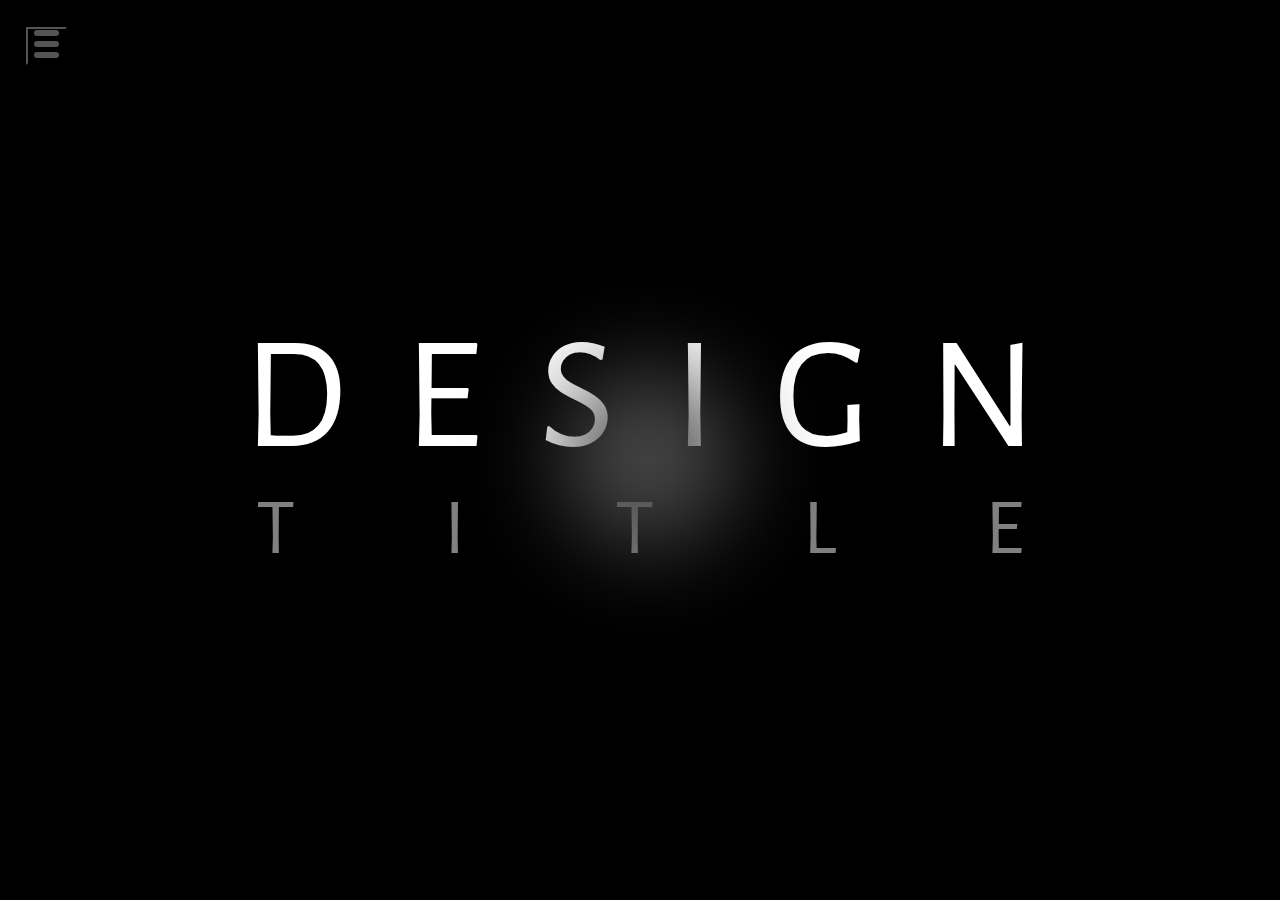
<file: pop-up/index.html>
<!DOCTYPE html>
<html lang="en">
<head>
   <meta charset="UTF-8">
   <meta http-equiv="X-UA-Compatible" content="IE=edge">
   <meta name="viewport" content="width=device-width, initial-scale=1.0">
   <link rel="stylesheet" href="./main.css">
   <link rel="preconnect" href="https://fonts.googleapis.com">
<link rel="preconnect" href="https://fonts.gstatic.com" crossorigin>
<link href="https://fonts.googleapis.com/css2?family=Alegreya+Sans+SC:wght@100&display=swap" rel="stylesheet">
   <title>Pop-up</title>
</head>
<body>
   <div class="container">
      <div class="inscriprion">
         <div class="inscription-content">
            <span class="glow"></span>
            <div class="inscriprion-title">
               <div class="design">D</div>
               <div class="design">E</div>
               <div class="design">S</div>
               <div class="design">I</div>
               <div class="design">G</div>
               <div class="design">N</div>
            </div>
            <div class="inscription-subtitle">
               <div class="title">T</div>
               <div class="title">I</div>
               <div class="title">T</div>
               <div class="title">L</div>
               <div class="title">E</div>
            </div>
         </div>
      </div>
      <div class="dropdown">
         <button class="burger">
            <div class="burger-line"></div>
            <div class="burger-line"></div>
            <div class="burger-line"></div>
         </button>
         <div class="dropdown-menu">
            <a href="./index.html" class="menu-content">home</a>
            <a href="./login.html" class="menu-content">login</a>
            <a href="./content.html" class="menu-content">content</a>
         </div>
      </div>
   </div>
</body>
<script src="./app.js"></script>
</html>
</file>
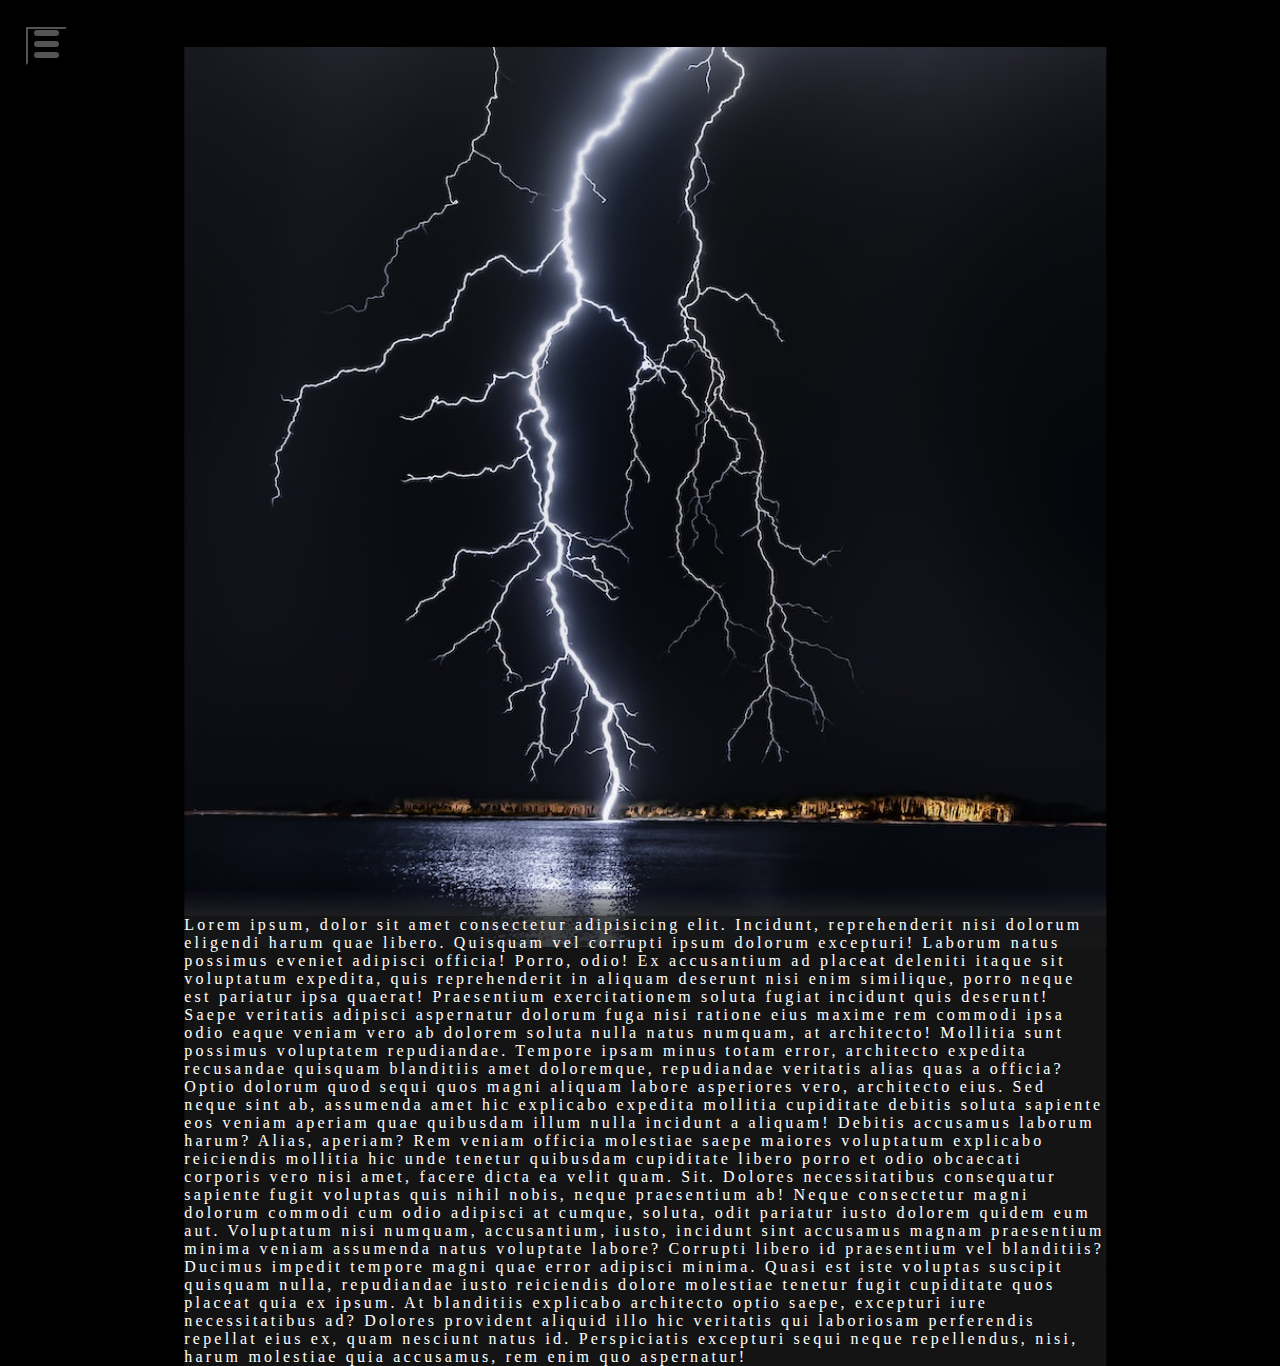
<file: pop-up/content.html>
<!DOCTYPE html>
<html lang="en">
<head>
   <meta charset="UTF-8">
   <meta http-equiv="X-UA-Compatible" content="IE=edge">
   <meta name="viewport" content="width=device-width, initial-scale=1.0">
   <link rel="stylesheet" href="./content.css">
   <link href="https://fonts.googleapis.com/css2?family=Alegreya+Sans+SC:wght@100&display=swap" rel="stylesheet">
   <title>Content</title>
</head>
<body>
   <div class="content">
      <div class="img__item"></div>
      <div class="text">
         Lorem ipsum, dolor sit amet consectetur adipisicing elit. Incidunt, reprehenderit nisi dolorum eligendi harum quae libero. Quisquam vel corrupti ipsum dolorum excepturi! Laborum natus possimus eveniet adipisci officia! Porro, odio!
         Ex accusantium ad placeat deleniti itaque sit voluptatum expedita, quis reprehenderit in aliquam deserunt nisi enim similique, porro neque est pariatur ipsa quaerat! Praesentium exercitationem soluta fugiat incidunt quis deserunt!
         Saepe veritatis adipisci aspernatur dolorum fuga nisi ratione eius maxime rem commodi ipsa odio eaque veniam vero ab dolorem soluta nulla natus numquam, at architecto! Mollitia sunt possimus voluptatem repudiandae.
         Tempore ipsam minus totam error, architecto expedita recusandae quisquam blanditiis amet doloremque, repudiandae veritatis alias quas a officia? Optio dolorum quod sequi quos magni aliquam labore asperiores vero, architecto eius.
         Sed neque sint ab, assumenda amet hic explicabo expedita mollitia cupiditate debitis soluta sapiente eos veniam aperiam quae quibusdam illum nulla incidunt a aliquam! Debitis accusamus laborum harum? Alias, aperiam?
         Rem veniam officia molestiae saepe maiores voluptatum explicabo reiciendis mollitia hic unde tenetur quibusdam cupiditate libero porro et odio obcaecati corporis vero nisi amet, facere dicta ea velit quam. Sit.
         Dolores necessitatibus consequatur sapiente fugit voluptas quis nihil nobis, neque praesentium ab! Neque consectetur magni dolorum commodi cum odio adipisci at cumque, soluta, odit pariatur iusto dolorem quidem eum aut.
         Voluptatum nisi numquam, accusantium, iusto, incidunt sint accusamus magnam praesentium minima veniam assumenda natus voluptate labore? Corrupti libero id praesentium vel blanditiis? Ducimus impedit tempore magni quae error adipisci minima.
         Quasi est iste voluptas suscipit quisquam nulla, repudiandae iusto reiciendis dolore molestiae tenetur fugit cupiditate quos placeat quia ex ipsum. At blanditiis explicabo architecto optio saepe, excepturi iure necessitatibus ad?
         Dolores provident aliquid illo hic veritatis qui laboriosam perferendis repellat eius ex, quam nesciunt natus id. Perspiciatis excepturi sequi neque repellendus, nisi, harum molestiae quia accusamus, rem enim quo aspernatur!
      </div>
   </div>
   <div class="container">
      <div class="dropdown">
         <button class="burger">
            <div class="burger-line"></div>
            <div class="burger-line"></div>
            <div class="burger-line"></div>
         </button>
         <div class="dropdown-menu">
            <a href="./index.html" class="menu-content">home</a>
            <a href="./login.html" class="menu-content">login</a>
            <a href="./content.html" class="menu-content">content</a>
         </div>
      </div>
   </div>
</body>
<script src="./app.js"></script>
</html>
</file>
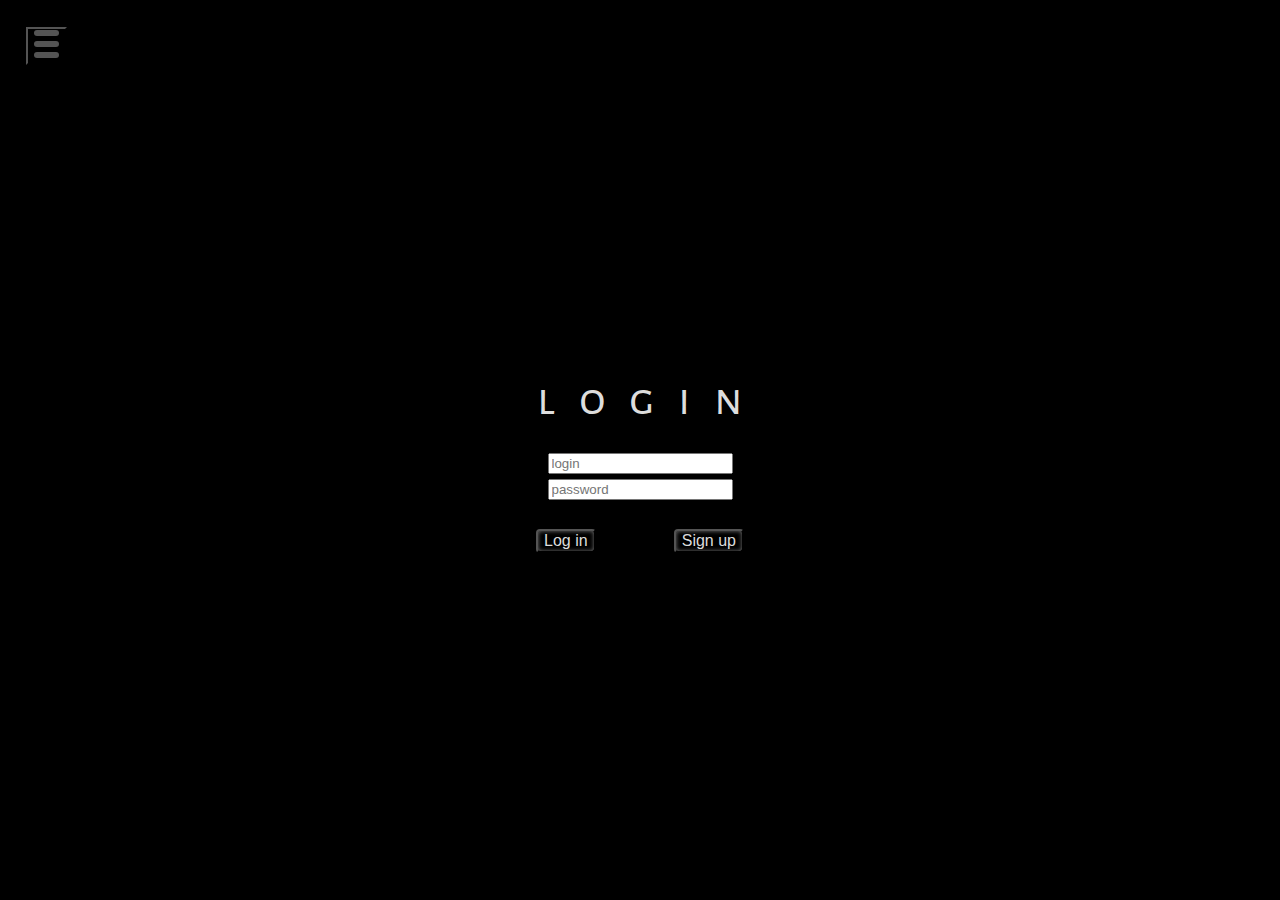
<file: pop-up/login.html>
<!DOCTYPE html>
<html lang="en">
<head>
   <meta charset="UTF-8">
   <meta http-equiv="X-UA-Compatible" content="IE=edge">
   <meta name="viewport" content="width=device-width, initial-scale=1.0">
   <link rel="stylesheet" href="./login.css">
   <link href="https://fonts.googleapis.com/css2?family=Alegreya+Sans+SC:wght@100&display=swap" rel="stylesheet">
   <title>Login</title>
</head>
<body>
   <div class="container">
      <div class="login-form">
         <div class="title">
            <div class="login">l</div>
            <div class="login">o</div>
            <div class="login">g</div>
            <div class="login">i</div>
            <div class="login">n</div>
         </div>
         <div class="inputs">
            <input class="input login-input" type="text" placeholder="login">
         <input class="input password-input" type="text" placeholder="password">
         </div>
         <div class="actions">
            <button class="button login-button">Log in</button>
            <button class="button signup-button">Sign up</button>
         </div>
      </div>
      <div class="dropdown">
         <button class="burger">
            <div class="burger-line"></div>
            <div class="burger-line"></div>
            <div class="burger-line"></div>
         </button>
         <div class="dropdown-menu">
            <a href="./index.html" class="menu-content">home</a>
            <a href="./login.html" class="menu-content">login</a>
            <a href="./content.html" class="menu-content">content</a>
         </div>
      </div>
   </div>
</body>
<script src="./app.js"></script>
</html>
</file>
<file: pop-up/main.css>
*{
   margin: 0;
   box-sizing: border-box;
}

body{
   background-color: #000;
   --menu-text-color: rgb(221, 221, 221);
}

.container{
   position: relative;
   display: flex;
   width: 100%;
   height: 100%;
}

.inscriprion{
   display: flex;
   align-items: center;
   justify-content: center;
   height: 100vh;
   width: 100vw;
}

.inscription-content{
   position: relative;
   font-family: 'Alegreya Sans SC', sans-serif;
   display: flex;
   flex-direction: column;
   justify-content: top;
   width: 60vw;
   height: 30vh;
   user-select: none;
}
.glow{
   position: absolute;
   top: 50%;
   left: 50%;
   height: 1em;
   width: 1em;
   border-radius: 50%;
   background-color: #3f3f3f;
   box-shadow: 0 0 6em 5em #4a4a4a;
}
.inscriprion-title{
   display: flex;
   width: 100%;
   justify-content: space-between;
   color: #fff;
   font-size: 10em;
}
.design{
   margin: -1vw;
}
.inscription-subtitle{
   display: flex;
   width: 100%;
   justify-content: space-between;
   color: gray;
   font-size: 5em;
}

.dropdown{
   position: absolute;
   top: 3%;
   left: 2%;
}

.burger{
   position: relative;
   background-color: transparent;
   cursor: pointer;
}

.burger-line{
   content: '';
   height: .7vh;
   width: 2vw;
   border-radius: 50px;
   background-color: rgb(84, 84, 84);
   margin-bottom: .5vh;
}

.dropdown-menu{
   position: absolute;
   display: flex;
   flex-direction: column;
   align-items: center;
   top: 0;
   left: calc(100% + .6rem);
   font-size: 1.4rem;
   border-radius: .25rem;
   box-shadow: inset 0 0 10px .5px rgb(31, 31, 31);
   width: 5em;
   height: 7em;
   transition-duration: 1s;
   opacity: 0;
}
.dropdown-menu.active{
   opacity: 1;
}
.menu-content{
   margin: .8rem;
   color: #fff;
   text-decoration: none;
   font-family: 'Alegreya Sans SC', sans-serif;
   letter-spacing: .1em;
}
</file>
<file: pop-up/content.css>
*{
      margin: 0;
      box-sizing: border-box;
   }
   
   body{
      background-color: #000;
   }

   .dropdown{
      position: absolute;
      top: 3%;
      left: 2%;
   }
   
   .burger{
      position: relative;
      background-color: transparent;
      cursor: pointer;
   }
   
   .burger-line{
      content: '';
      height: .7vh;
      width: 2vw;
      border-radius: 50px;
      background-color: rgb(84, 84, 84);
      margin-bottom: .5vh;
   }
   
   .dropdown-menu{
      position: absolute;
      display: flex;
      flex-direction: column;
      align-items: center;
      top: 0;
      left: calc(100% + .6rem);
      font-size: 1.4rem;
      border-radius: .25rem;
      box-shadow: inset 0 0 10px .5px rgb(31, 31, 31);
      width: 5em;
      height: 7em;
      transition-duration: 1s;
      opacity: 0;
   }
   .dropdown-menu.active{
      opacity: 1;
   }
   .menu-content{
      margin: .8rem;
      color: #fff;
      text-decoration: none;
      font-family: 'Alegreya Sans SC', sans-serif;
      letter-spacing: .1em;
   }

   .content{
      position: relative;
      display: flex;
      flex-direction: column;
      justify-content: center;
      width: 90vw;
      height: 100%;
   }

   .img__item{
      position: absolute;
      top: 10%;
      background: url(./img/lightning.jpg) top / cover no-repeat;
      width: 80%;
      height: 100vh;
      transform: translate(20%, 0);
      z-index: -1;
   }

   .text{
      position: relative;
      z-index: 1;
      transform: translate(20%, 200%);
      color: #fff;
      margin-top: 1em;
      width: 80%;
      letter-spacing: 0.2em;
      background: linear-gradient(90deg, rgb(0, 0, 0) 0%, rgba(24, 24, 24, 0.819) 0%);
   }
   .text::before{
      content: "";
      position: absolute;
      top: 0;
      left: 0;
      width: 100%;
      height: 3vh;
      pointer-events: none;
      transform: translate(0px, -100%);
      background: linear-gradient(180deg, rgba(11, 1, 39, 0.187) 0%, rgba(40, 40, 40, 0.674) 100%);
   }
</file>
<file: pop-up/login.css>
*{
      margin: 0;
      box-sizing: border-box;
   }
   
   body{
      background-color: #000;
      --menu-text-color: rgb(221, 221, 221);
   }

   .container{
      display: flex;
   }

   .title{
      display: flex;
      justify-content: space-between;
      color: rgb(221, 221, 221);
      font-family: 'Alegreya Sans SC', sans-serif;
      font-size: 3em;
      width: 4.3em;
      margin-bottom: .5em;
   }

   .login-form{
      position: relative;
      display: flex;
      flex-direction: column;
      align-items: center;
      justify-content: center;
      width: 100vw;
      height: 100vh;
      user-select: none;
   }

   .inputs{
      display: flex;
      flex-direction: column;
   }
   .input{
      margin-bottom: .4em;
   }

   .actions{
      display: flex;
      justify-content: space-between;
      transform: translate(0, 100%);
      width: 13em;
      height: 1.5em;
   }
   .button{
      cursor: pointer;
      background-color: transparent;
      color: rgb(221, 221, 221);
      font-size: 1em;
      border-radius: .25rem;
      box-shadow: inset 0 0 4px .1px rgb(116, 116, 116);
      transition-duration: 1s;
   }
   .button:hover{
      box-shadow: inset 0 0 10px .8px rgb(116, 116, 116);
   }

   .dropdown{
      position: absolute;
      top: 3%;
      left: 2%;
   }
   
   .burger{
      position: relative;
      background-color: transparent;
      cursor: pointer;
   }
   
   .burger-line{
      content: '';
      height: .7vh;
      width: 2vw;
      border-radius: 50px;
      background-color: rgb(84, 84, 84);
      margin-bottom: .5vh;
   }
   
   .dropdown-menu{
      position: absolute;
      display: flex;
      flex-direction: column;
      align-items: center;
      top: 0;
      left: calc(100% + .6rem);
      font-size: 1.4rem;
      border-radius: .25rem;
      box-shadow: inset 0 0 10px .5px rgb(31, 31, 31);
      width: 5em;
      height: 7em;
      transition-duration: 1s;
      opacity: 0;
   }
   .dropdown-menu.active{
      opacity: 1;
   }
   .menu-content{
      margin: .8rem;
      color: #fff;
      text-decoration: none;
      font-family: 'Alegreya Sans SC', sans-serif;
      letter-spacing: .1em;
   }
</file>
